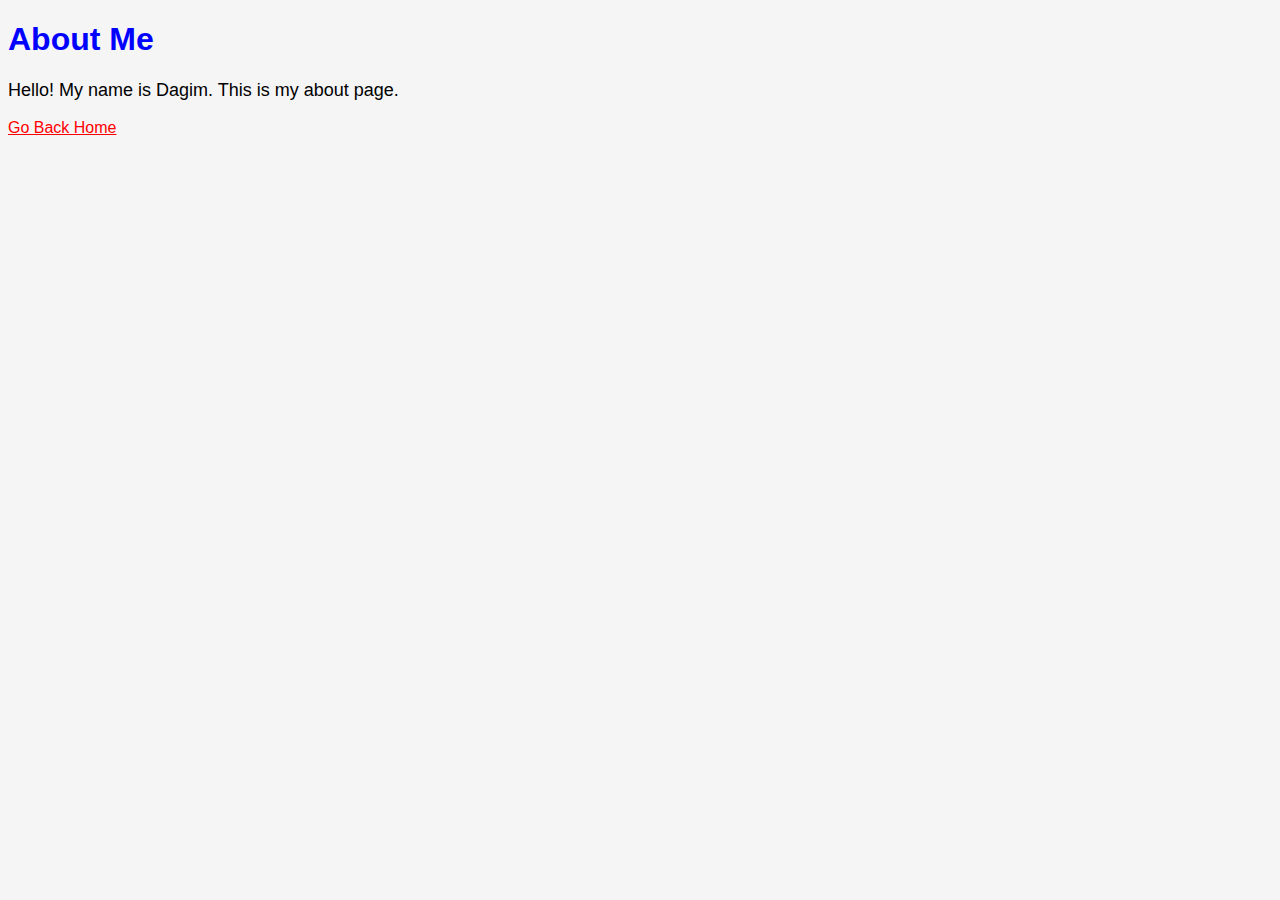
<file: about.html>
<!DOCTYPE html>
<html>
<head>
    <title>About Me</title>
    <link rel="stylesheet" href="style.css">
</head>
<body>
    <h1>About Me</h1>
    <p>Hello! My name is Dagim. This is my about page.</p>

    <a href="index.html">Go Back Home</a>
</body>
</html>
</file>
<file: style.css>
body {
    background-color: #f5f5f5;
    font-family: Arial, sans-serif;
}

h1 {
    color: blue;
}

p {
    font-size: 18px;
}

a {
    color: red;
}
</file>
